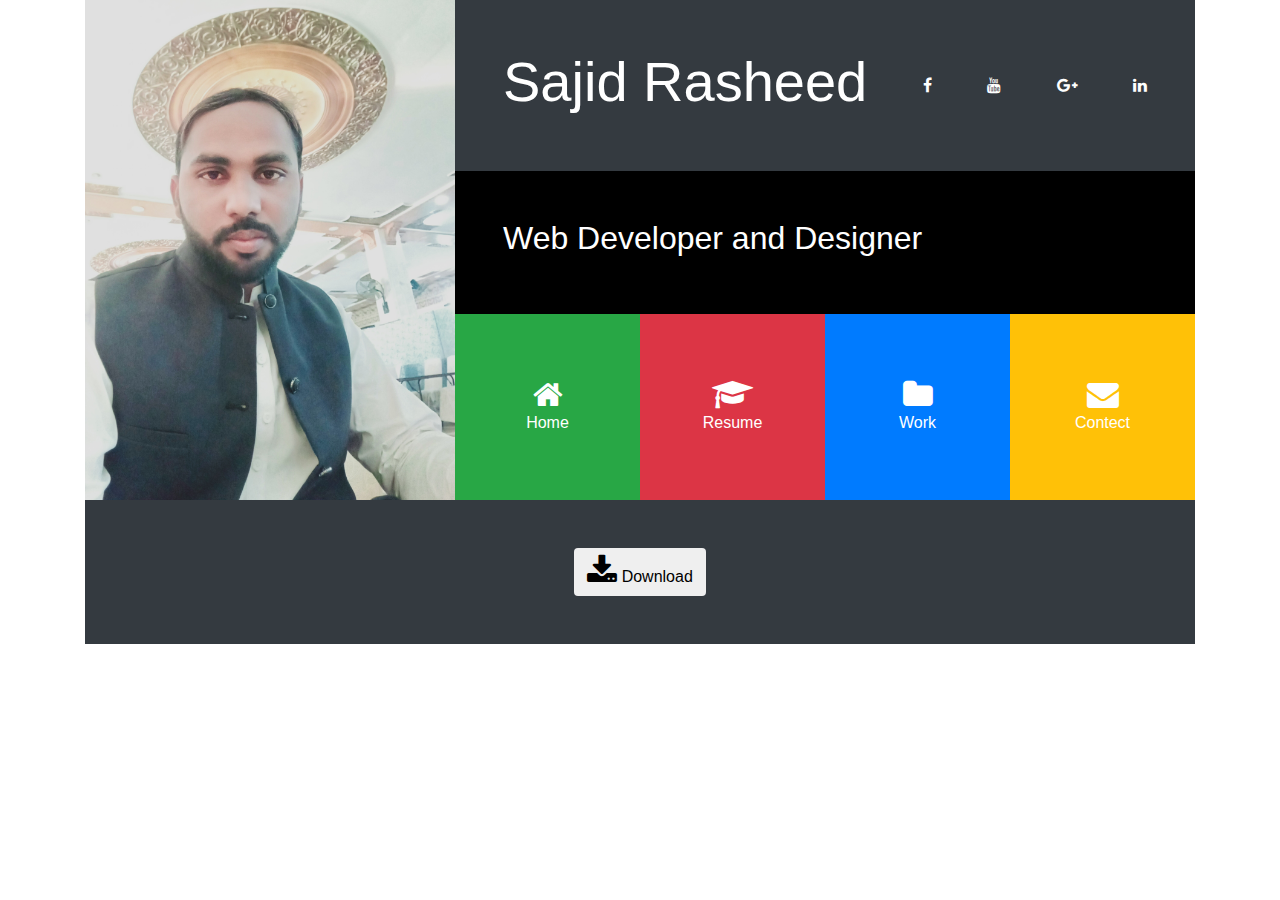
<file: index.html>
<!DOCTYPE html>
<html>
<head>
	<title>Portfolio</title>
	<meta charset="utf-8">
  	<meta name="viewport" content="width=device-width, initial-scale=1">
  	
  	<link rel="stylesheet" type="text/css" href="css/bootstrap.min.css">
  	<link rel="stylesheet" href="https://cdnjs.cloudflare.com/ajax/libs/font-awesome/4.7.0/css/font-awesome.min.css">
  	<link rel="stylesheet" type="text/css" href="css/style.css">

</head>
<body>
	<header>
		<div class="container">
			<div class="row no-gutters">
				<div class="col-lg-4 col-md-4">
					<img src="Image/1.jpg" alt="Image" >
				</div>
				
				<div class="col-lg-8 col-md-8">
					<div class="d-flex flex-column">
						<div class="p-5 bg-dark text-white ">
							<div class="d-flex flex-row justify-content-between align-items-center">
								<h1 class="display-4">Sajid Rasheed</h1>
								<div><a class="text-white" href="https://web.facebook.com/sajid.rasheed.359">
									<i class="fa fa-facebook "></i>
									</a>
								</div>
								<div><a class="text-white" href="#">
									<i  class="fa fa-youtube "></i></a>
								</div>
								<div ><a class="text-white" href="#">
									<i class="fa fa-google-plus "></i></a>
								</div>
								<div>
									<a class="text-white" href="#">
									<i class="fa fa-linkedin "></i></a>
								</div>
							</div>
								
						</div>
						<div class="p-5 text-white bg-black ">
							<h2>Web Developer and Designer</h2>
						</div>
						<div class="d-flex flex-row text-center text-white ">
							<div class="p-4 font-div bg-success"data-toggle="collapse" data-target="#home" >
								<i class="fa fa-home fa-2x d-block"></i>Home
							</div>
							<div class="p-4 font-div bg-danger"data-toggle="collapse" data-target="#resume">
								<i class="fa fa-graduation-cap fa-2x d-block"></i>Resume
							</div>
							<div class="p-4 font-div bg-primary"data-toggle="collapse" data-target="#work">
								<i class="fa fa-folder fa-2x d-block"></i>Work
							</div>
							<div class="p-4 font-div bg-warning"  data-toggle="collapse" data-target="#contect">
								<i class="fa fa-envelope fa-2x d-block"></i>Contect
							</div>
						</div>

					</div>
				</div>
				
			</div>
			
		</div>
		<!-- Home Collaps Start -->
	<div class="container">
			<div class="collapse" id="home"> 
				<div class=" p-5  text-white bg-success">
					<h1>My Resume</h1>
					<p>Always include the HTML5 doctype at the beginning of the page, along with the lang attribute and the correct character set:</p>
					
				</div>
				<div class="card card-body">
					<div >
						<h1>My Skills</h1>
						<p>Always include the HTML5 doctype at the beginning of the page, along with the lang attribute and the correct character set:</p>
					</div>
					<h3>HTML</h3>
					<div class="progress mb-4">
						<div class="progress-bar progress-bar-animated progress-bar-striped" style="width: 100%"></div>
					</div>
					<h3>CSS</h3>
					<div class="progress mb-4">
						<div class="progress-bar progress-bar-animated progress-bar-striped" style="width: 90%"></div>
					</div>
					<h3>jQuery</h3>
					<div class="progress mb-4">
						<div class="progress-bar progress-bar-animated progress-bar-striped" style="width: 80%"></div>
					</div>
					<h3>React</h3>
					<div class="progress mb-4">
						<div class="progress-bar progress-bar-animated progress-bar-striped" style="width: 90%"></div>
					</div>
					<h3>Bootstrap</h3>
					<div class="progress mb-4">
						<div class="progress-bar progress-bar-animated progress-bar-striped" style="width: 90%"></div>
					</div>
				</div>
			</div>
		</div>
		<!-- Home Collaps End -->

		<!--Resume Collaps Start -->
		<div class="container">
			<div class="collapse" id="resume">
				<div class="p-5 bg-danger text-white">
					<h1>My Resume</h1>
					<p>Always include the HTML5 doctype at the beginning of the page, along with the lang attribute and the correct character set:</p>
				</div>
				<div class="card card-body">
					<h2>Where have I worked</h2>
					<p>Always include the HTML5 doctype at the beginning of the page, along with the lang attribute and the correct character set:</p>
					
					<div class="row">
						<div class="col-lg-4 col-md-4 col-12">
							<div class="card" style="width: 21rem;">
						  		<img class="card-img-top" src="Image/2.jpg" alt="Card image cap">
						  		<div class="card-body">
								    <h5 class="card-title text-uppercase font-weight-bold">Web Development</h5>
								    <p class="card-text">Some quick example text to build on the card title and make up the bulk of the card's content.</p>
								    <a href="#" class="btn btn-primary">Go somewhere</a>
						  		</div>
							</div>
						</div>

						<div class="col-lg-4 col-md-4 col-12 justify-content-center">
							<div class="card" style="width: 21rem;">
						  		<img class="card-img-top" src="Image/3.jpg" alt="Card image cap">
						  		<div class="card-body">
								    <h5 class="card-title text-uppercase font-weight-bold">Web Designing</h5>
								    <p class="card-text">Some quick example text to build on the card title and make up the bulk of the card's content.</p>
								    <a href="#" class="btn btn-primary">Go somewhere</a>
						  		</div>
							</div>
						</div>

						<div class="col-lg-4 col-md-4 col-12">
							<div class="card" style="width: 21rem;">
						  		<img class="card-img-top" src="Image/4.jpg" alt="Card image cap">
						  		<div class="card-body">
								    <h5 class="card-title text-uppercase font-weight-bold">Web Development</h5>
								    <p class="card-text">Some quick example text to build on the card title and make up the bulk of the card's content.</p>
								    <a href="#" class="btn btn-primary">Go somewhere</a>
						  		</div>
							</div>
						</div>
					</div>
			</div>
			
		</div>
		<!--Resume Collaps End -->


		<!--Collapse Work Start -->
		
			<div class="collapse" id="work">
				<div class="p-5 bg-primary text-white">
					<h1>Portfolio Work</h1>
					<p>Always include the HTML5 doctype at the beginning of the page, along with the lang attribute and the correct character set:</p>
				</div>
				<div class="card card-body">
						<h1>What have i build</h1>
						<p>Always include the HTML5 doctype at the beginning of the page, along with the lang attribute and the correct character set:</p>

						<div class="row no-gutters">
							<div class="col-lg-4 col-md-4"><img src="Image/2.jpg"></div>
							<div class="col-lg-4 col-md-4"><img src="Image/3.jpg"></div>
							<div class="col-lg-4 col-md-4"><img src="Image/4.jpg"></div>
							<div class="col-lg-4 col-md-4"><img src="Image/2.jpg"></div>
							<div class="col-lg-4 col-md-4"><img src="Image/3.jpg"></div>
							<div class="col-lg-4 col-md-4"><img src="Image/4.jpg"></div>
						</div>
				</div>
				
			</div>
			
		
		<!--Collapse Work End -->

		<!--Collapse Contect Start -->
		
			<div class="collapse" id="contect">
				<div class="p-5 bg-warning">
					<h1>Contect Me</h1>
					<p>Always include the HTML5 doctype at the beginning of the page, along with the lang attribute and the correct character set:</p>
					<div class="card card-body">
						<div class="row justify-content-center">
							<div class="col-lg-8 col-md-8 col-12">
								<form>
									<div class="form-group">
										<div class="input-group input-group-lg">
											<span class="input-group-addon bg-warning text-white p-3">
												<i class="fa fa-user"></i>
											</span>
											<input type="text" name="" placeholder=" Name" class="form-control bg-dark text-white">
										</div>
									</div>

									<div class="form-group">
										<div class="input-group input-group-lg">
											<span class="input-group-addon bg-warning text-white p-3">
												<i class="fa fa-envelope"></i>
											</span>
											<input type="Email" name="" placeholder=" Email" class="form-control bg-dark text-white">
										</div>
									</div>

									<div class="form-group">
										<div class="input-group input-group-lg">
											<span class="input-group-addon bg-warning text-white p-3">
												<i class="fa fa-envelope"></i>
											</span>
											<input type="text" name="" placeholder=" Contect" class="form-control bg-dark text-white">
										</div>
									</div>
									<input type="submit" name="Send" class="btn btn-danger">
								</form>
							</div>
							
							
						</div>
						
					</div>
				</div>
				
			</div>
			
		
		<!--Collapse Contect End -->
	</header>
		

	<div class="container">
		<footer class="bg-dark text-center p-5">
			<div >
				<button class="btn"><i class="fa fa-download fa-2x"></i> Download </button>
			</div>
		</footer>
	</div>
		<script src="js/bootstrap.min.js"></script>
		<script src="js/jquery-3.6.0.min.js"></script>
	
		<script src="js/bootstrap.bundle.min.js"></script>
		
		<script type="text/javascript">
			$('.font-div').click((function() {
				$('.collapse').collapse('hide');
							/* Act on the event */
						}));
		</script>
</body>
</html>
</file>
<file: css/style.css>
.bg-black{
	background-color: black;
}
.font-div{
	width: 25%;
}
img{
	width: 100%;
	height: 100%;
}
@media only screen and ( min-width: 992px){
	.font-div{
		padding: 65px 0px!important ;
	}
}
</file>
